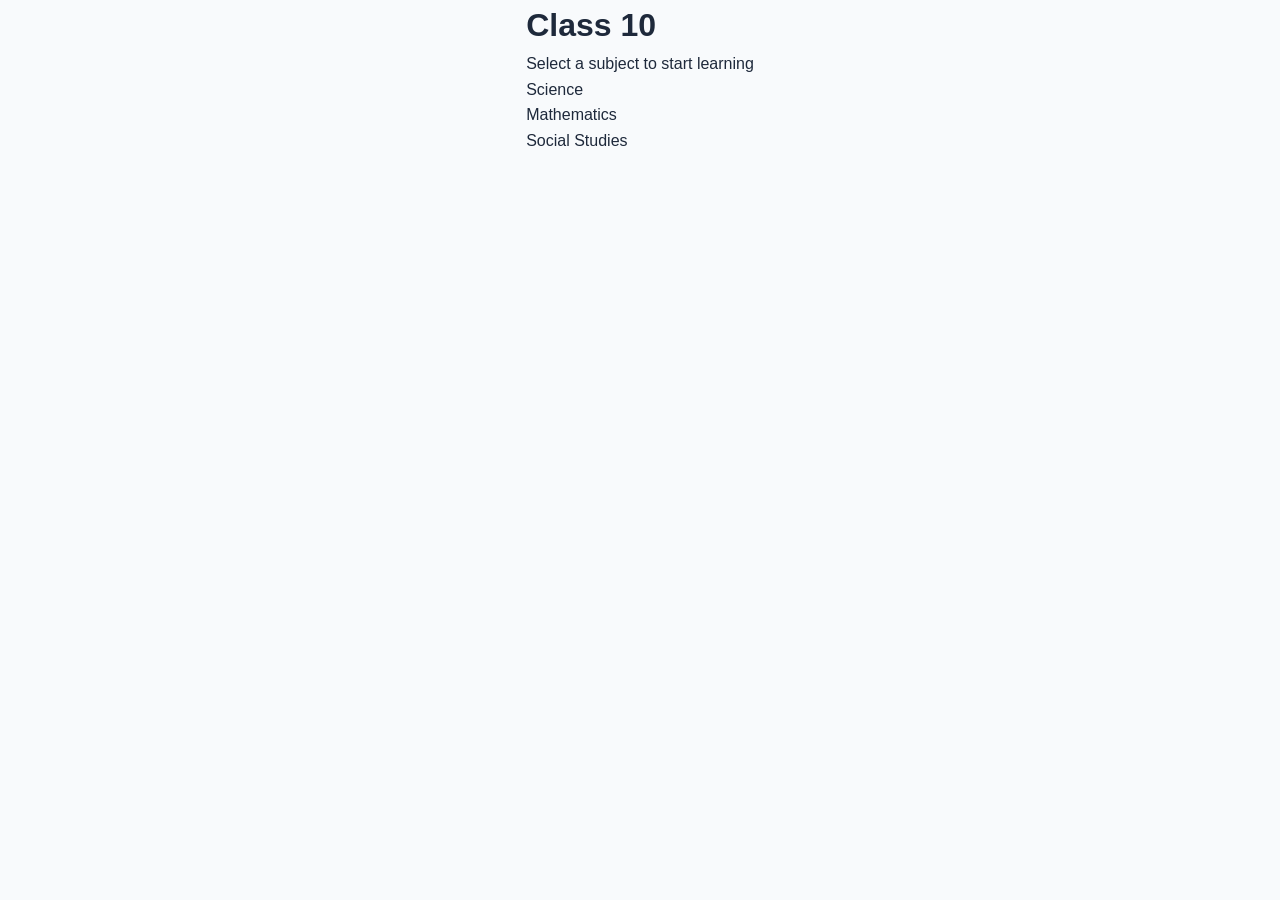
<file: Group 61/class10.html>
<!DOCTYPE html>
<html lang="en">
<head>
    <meta charset="UTF-8">
    <meta name="viewport" content="width=device-width, initial-scale=1.0">
    <title>Class 10 Subjects</title>
    <link rel="stylesheet" href="style.css">
</head>
<body>
    

<div class="container">

    <!-- HERO SECTION -->
    <div class="class-hero">
        <h1>Class 10</h1>
        <p>Select a subject to start learning</p>
    </div>

    <!-- SUBJECT CARDS -->
    <div class="subject-grid">
        <div class="subject-card physics">Science</div>
<div class="subject-card maths">Mathematics</div>
<div class="subject-card biology">Social Studies</div>
    </div>

</div>

</body>
</html>
</file>
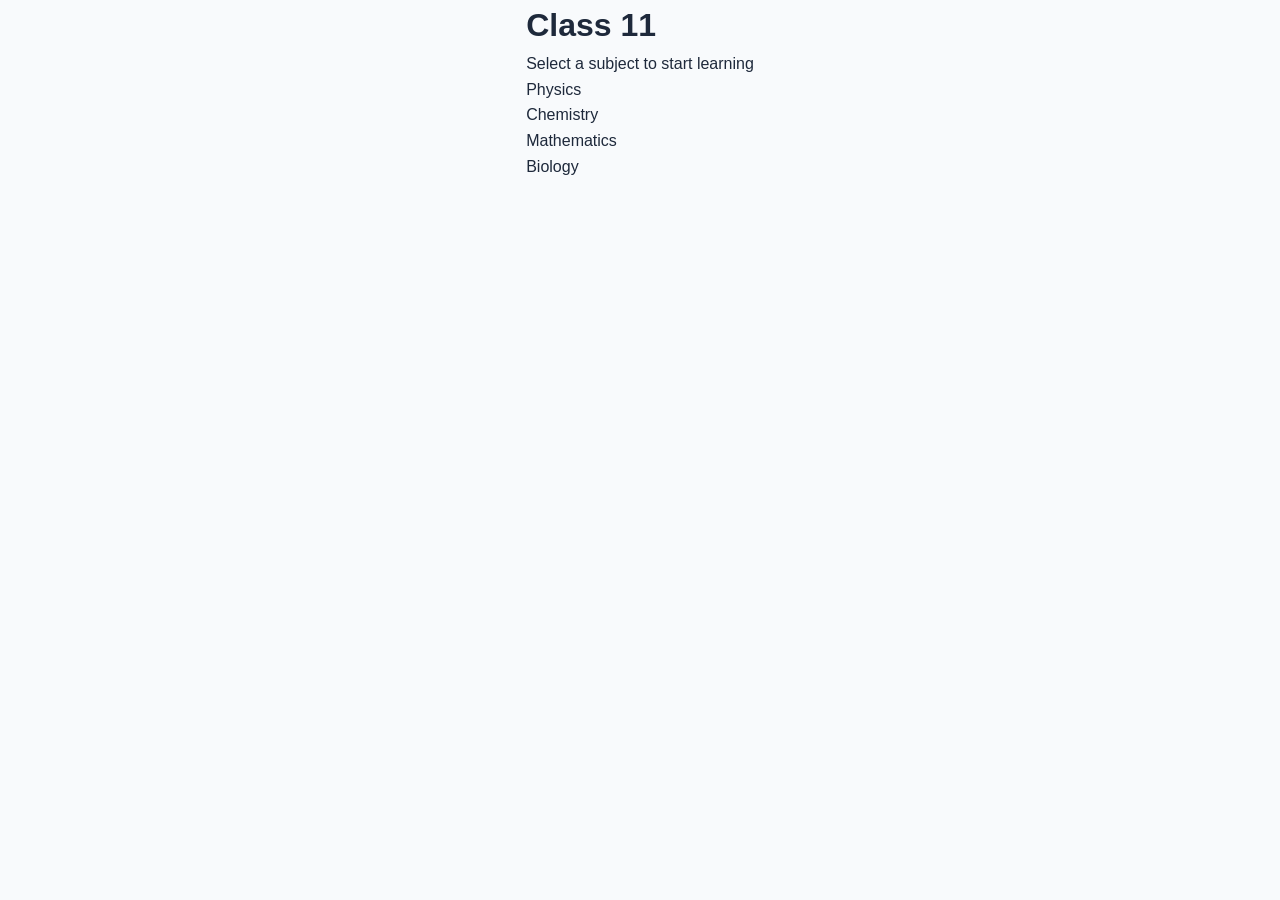
<file: Group 61/class11.html>
<!DOCTYPE html>
<html lang="en">
<head>
    <meta charset="UTF-8">
    <meta name="viewport" content="width=device-width, initial-scale=1.0">
    <title>Class 11 Subjects</title>
    <link rel="stylesheet" href="style.css">
</head>
<body>
    

<div class="container">

    <!-- HERO SECTION -->
    <div class="class-hero">
        <h1>Class 11</h1>
        <p>Select a subject to start learning</p>
    </div>

    <!-- SUBJECT CARDS -->
    <div class="subject-grid">
        <div class="subject-card physics">Physics</div>
<div class="subject-card chemistry">Chemistry</div>
<div class="subject-card maths">Mathematics</div>
<div class="subject-card biology">Biology</div>
    </div>

</div>

</body>
</html>
</file>
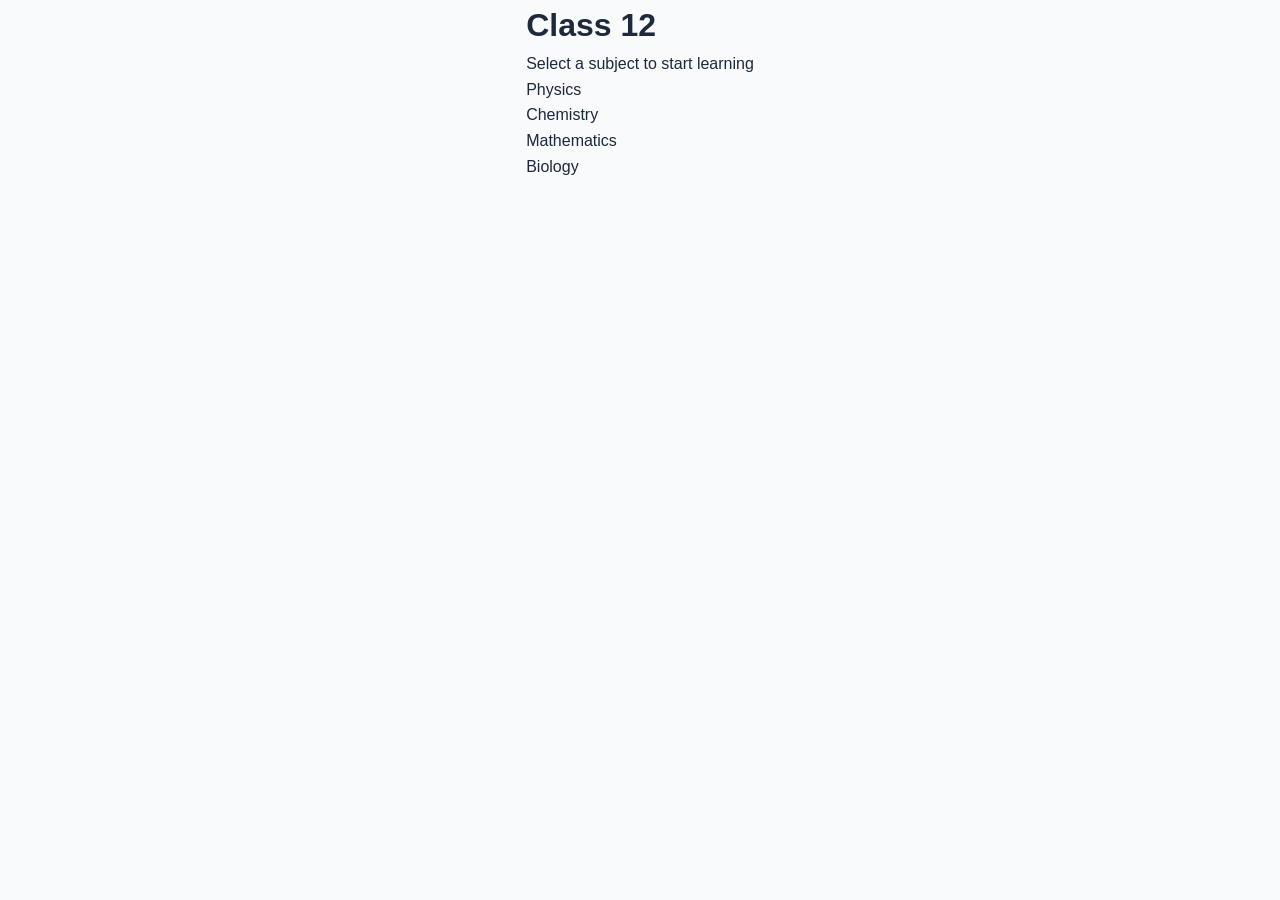
<file: Group 61/class12.html>
<!DOCTYPE html>
<html lang="en">
<head>
    <meta charset="UTF-8">
    <meta name="viewport" content="width=device-width, initial-scale=1.0">
    <title>Class 12 Subjects</title>
    <link rel="stylesheet" href="style.css">
</head>
<body>
    

<div class="container">

    <!-- HERO SECTION -->
    <div class="class-hero">
        <h1>Class 12</h1>
        <p>Select a subject to start learning</p>
    </div>

    <!-- SUBJECT CARDS -->
    <div class="subject-grid">
        <div class="subject-card physics">Physics</div>
<div class="subject-card chemistry">Chemistry</div>
<div class="subject-card maths">Mathematics</div>
<div class="subject-card biology">Biology</div>
    </div>

</div>

</body>
</html>
</file>
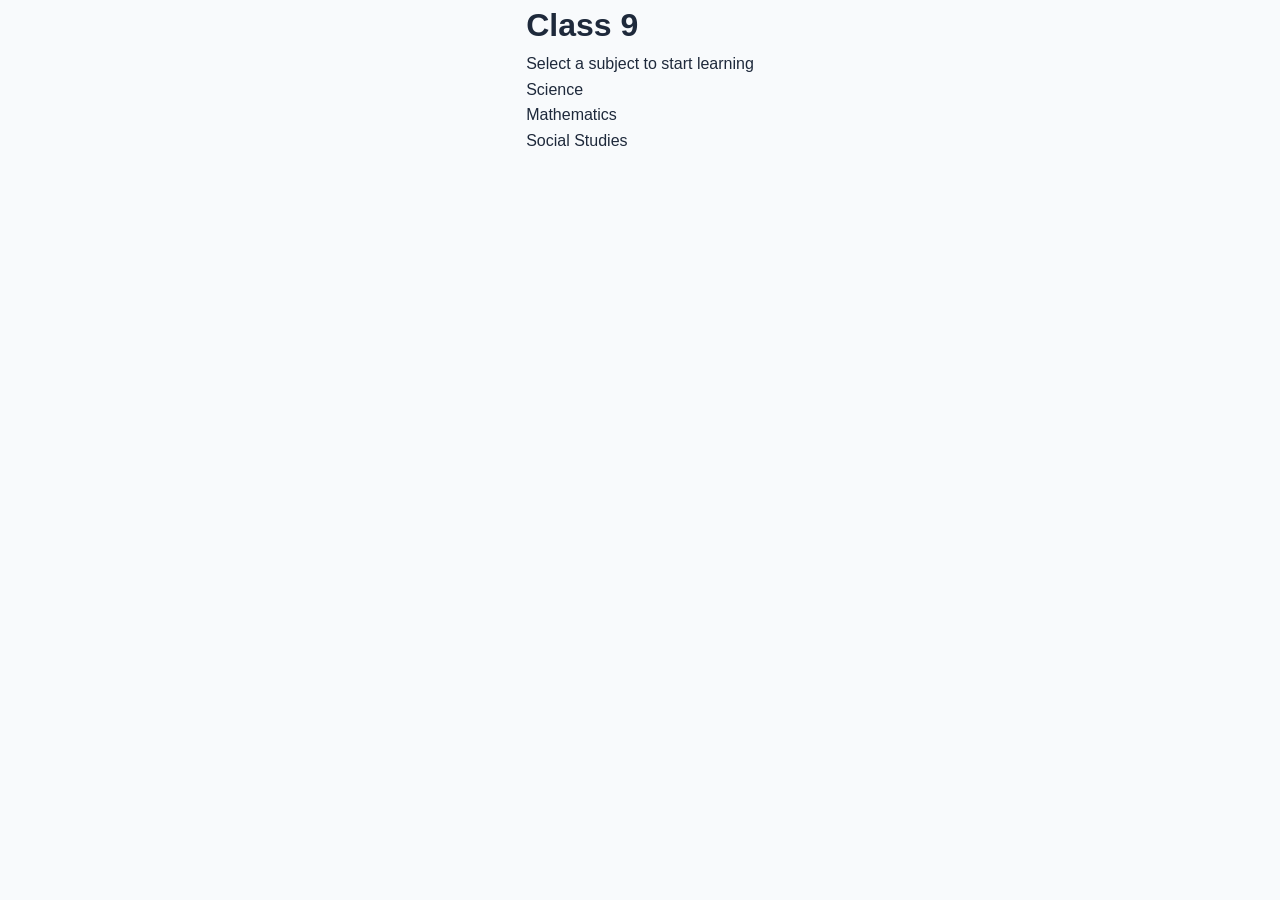
<file: Group 61/class9.html>
<!DOCTYPE html>
<html lang="en">
<head>
    <meta charset="UTF-8">
    <meta name="viewport" content="width=device-width, initial-scale=1.0">
    <title>Class 9 Subjects</title>
    <link rel="stylesheet" href="style.css">
</head>
<body>
    

<div class="container">

    <!-- HERO SECTION -->
    <div class="class-hero">
        <h1>Class 9</h1>
        <p>Select a subject to start learning</p>
    </div>

    <!-- SUBJECT CARDS -->
    <div class="subject-grid">
        <div class="subject-card physics">Science</div>
<div class="subject-card maths">Mathematics</div>
<div class="subject-card biology">Social Studies</div>
    </div>

</div>

</body>
</html>
</file>
<file: Group 61/style.css>
/* CSS Variables for Theming */
        :root {
            --primary-color: #2563eb; /* Modern Blue */
            --primary-hover: #1d4ed8;
            --secondary-color: #eff6ff; /* Light Blue BG */
            --text-dark: #1e293b;
            --text-light: #64748b;
            --bg-color: #f8fafc;
            --white: #ffffff;
            --card-shadow: 0 4px 6px -1px rgba(0, 0, 0, 0.1), 0 2px 4px -1px rgba(0, 0, 0, 0.06);
            --hover-shadow: 0 10px 15px -3px rgba(0, 0, 0, 0.1), 0 4px 6px -2px rgba(0, 0, 0, 0.05);
            --transition: all 0.3s ease;
        }

        /* Reset & Base Styles */
        * {
            margin: 0;
            padding: 0;
            box-sizing: border-box;
            font-family: 'Poppins', sans-serif;
        }

        body {
            background-color: var(--bg-color);
            color: var(--text-dark);
            line-height: 1.6;
            display: flex;
            flex-direction: column;
            min-height: 100vh;
        }

        a {
            text-decoration: none;
            color: inherit;
        }

        ul {
            list-style: none;
        }

        .btn {
            display: inline-block;
            padding: 10px 24px;
            border-radius: 8px;
            font-weight: 500;
            cursor: pointer;
            transition: var(--transition);
            border: none;
            outline: none;
            font-size: 1rem;
        }

        .btn-primary {
            background-color: var(--primary-color);
            color: var(--white);
        }

        .btn-primary:hover {
            background-color: var(--primary-hover);
            transform: translateY(-2px);
        }

        .btn-outline {
            background-color: transparent;
            color: var(--primary-color);
            border: 2px solid var(--primary-color);
        }

        .btn-outline:hover {
            background-color: var(--primary-color);
            color: var(--white);
        }

        .btn-danger { background-color: transparent; color: var(--danger-color); border: 2px solid var(--danger-color); padding: 6px 12px; font-size: 0.85rem;}
        .btn-danger:hover { background-color: var(--danger-color); color: var(--white); }
        .btn-small { padding: 6px 12px; font-size: 0.85rem; }


        /* Utility Classes */
        .container {
            max-width: 1200px;
            margin: 0 auto;
            padding: 0 20px;
        }

        .section-title {
            text-align: center;
            font-size: 2rem;
            color: var(--text-dark);
            margin-bottom: 40px;
            font-weight: 600;
        }

        .section-title span {
            color: var(--primary-color);
        }

        .view-section {
            display: none; /* Used for JS View Switching */
            padding: 60px 0;
            flex: 1;
            animation: fadeIn 0.4s ease-in-out;
        }

        .view-section.active {
            display: block;
        }
        @keyframes fadeIn { from { opacity: 0; transform: translateY(10px); } to { opacity: 1; transform: translateY(0); } }

        /* Navbar */
        header {
            background-color: var(--white);
            box-shadow: 0 2px 4px rgba(0,0,0,0.05);
            position: sticky;
            top: 0;
            z-index: 1000;
        }

        nav {
            display: flex;
            justify-content: space-between;
            align-items: center;
            padding: 15px 0;
        }

        .logo {
            font-size: 1.5rem;
            font-weight: 700;
            color: var(--primary-color);
            display: flex;
            align-items: center;
            gap: 10px;
            cursor: pointer;
        }

        .nav-links {
            display: flex;
            gap: 30px;
            align-items: center;
        }

        .nav-links a {
            font-weight: 500;
            color: var(--text-light);
            transition: var(--transition);
            cursor: pointer;
        }

        .nav-links a:hover, .nav-links a.active-link {
            color: var(--primary-color);
        }

        .mobile-menu-btn { display: none; font-size: 1.5rem; color: var(--text-dark); cursor: pointer; background: none; border: none; }

        .auth-container { display: flex; align-items: center; gap: 15px; border-left: 2px solid #e2e8f0; padding-left: 20px; margin-left: 10px; }
        .user-info { display: flex; flex-direction: column; align-items: flex-end; line-height: 1.2; }
        .user-name { font-weight: 600; font-size: 0.95rem; color: var(--text-dark); }
        .user-role { font-size: 0.75rem; background: var(--secondary-color); color: var(--primary-color); padding: 2px 8px; border-radius: 12px; font-weight: 500;}
        .admin-badge { background: #fee2e2; color: #dc2626; } 

        /* Hero Section */
        .hero {
            display: flex;
            align-items: center;
            justify-content: space-between;
            padding: 60px 0;
            gap: 40px;
        }

        .hero-content {
            flex: 1;
        }

        .hero-title {
            font-size: 3rem;
            line-height: 1.2;
            margin-bottom: 20px;
            color: var(--text-dark);
        }

        .hero-title span {
            color: var(--primary-color);
        }

        .hero-subtitle {
            font-size: 1.1rem;
            color: var(--text-light);
            margin-bottom: 30px;
        }

        .hero-image {
            flex: 1;
            text-align: right;
        }

        .hero-image img {
            max-width: 100%;
            height: auto;
            border-radius: 20px;
            box-shadow: var(--card-shadow);
        }

        .grid-container { display: grid; grid-template-columns: repeat(auto-fill, minmax(250px, 1fr)); gap: 30px; }
        .card { background: var(--white); border-radius: 12px; padding: 30px 20px; text-align: center; box-shadow: var(--card-shadow); transition: var(--transition); cursor: pointer; border: 1px solid transparent; position: relative; }
        .card:hover { transform: translateY(-5px); box-shadow: var(--hover-shadow); border-color: var(--secondary-color); }
        .card-icon { font-size: 2.5rem; color: var(--primary-color); margin-bottom: 15px; background: var(--secondary-color); width: 80px; height: 80px; line-height: 80px; border-radius: 50%; display: inline-block; }
        .card-title { font-size: 1.25rem; font-weight: 600; margin-bottom: 10px; }
        .card-desc { color: var(--text-light); font-size: 0.9rem; }

        .search-container { max-width: 600px; margin: 0 auto 40px auto; position: relative; }
        .search-input { width: 100%; padding: 15px 20px 15px 50px; border-radius: 30px; border: 1px solid #cbd5e1; font-size: 1rem; outline: none; transition: var(--transition); }
        .search-input:focus { border-color: var(--primary-color); box-shadow: 0 0 0 3px rgba(37, 99, 235, 0.1); }
        .search-icon { position: absolute; left: 20px; top: 50%; transform: translateY(-50%); color: var(--text-light); }
        
        .resource-card { text-align: left; display: flex; flex-direction: column; justify-content: space-between; }
        .resource-meta { display: flex; justify-content: space-between; align-items: center; margin-top: 20px; padding-top: 15px; border-top: 1px solid #f1f5f9; }
        .resource-type { font-size: 0.8rem; background: var(--secondary-color); color: var(--primary-color); padding: 4px 10px; border-radius: 20px; font-weight: 500; }
        .resource-actions { display: flex; gap: 10px; margin-top: 15px;}
        .author-tag { font-size: 0.75rem; color: var(--text-light); margin-top: 5px; display: block;}

        .toolbar { display: flex; justify-content: space-between; align-items: center; margin-bottom: 30px; flex-wrap: wrap; gap: 15px;}
        .back-btn { display: inline-flex; align-items: center; gap: 8px; color: var(--text-light); cursor: pointer; transition: var(--transition); font-weight: 500; }
        .back-btn:hover { color: var(--primary-color); }

        .modal-overlay { position: fixed; top: 0; left: 0; width: 100%; height: 100%; background: rgba(0,0,0,0.5); backdrop-filter: blur(4px); display: none; justify-content: center; align-items: center; z-index: 2000; opacity: 0; transition: opacity 0.3s; }
        .modal-overlay.active { display: flex; opacity: 1; }
        .modal-content { background: var(--white); padding: 40px; border-radius: 16px; width: 100%; max-width: 450px; box-shadow: 0 20px 25px -5px rgba(0,0,0,0.1); position: relative; transform: translateY(20px); transition: transform 0.3s; max-height: 90vh; overflow-y: auto; }
        .modal-overlay.active .modal-content { transform: translateY(0); }
        .close-modal { position: absolute; top: 20px; right: 20px; font-size: 1.5rem; color: var(--text-light); cursor: pointer; border: none; background: none; }
        .close-modal:hover { color: var(--danger-color); }
        
        .auth-tabs { display: flex; border-bottom: 2px solid #e2e8f0; margin-bottom: 25px; }
        .auth-tab { flex: 1; text-align: center; padding: 10px; cursor: pointer; font-weight: 600; color: var(--text-light); transition: var(--transition); border-bottom: 2px solid transparent; margin-bottom: -2px; }
        .auth-tab.active-tab { color: var(--primary-color); border-bottom-color: var(--primary-color); }
        .auth-tab:hover:not(.active-tab) { color: var(--text-dark); }
        .auth-error { color: var(--danger-color); font-size: 0.85rem; margin-bottom: 15px; text-align: center; min-height: 20px; }

        .form-group { margin-bottom: 20px; }
        .form-group label { display: block; margin-bottom: 8px; font-weight: 500; font-size: 0.9rem; }
        .form-control { width: 100%; padding: 12px 15px; border: 1px solid #cbd5e1; border-radius: 8px; font-size: 1rem; outline: none; transition: var(--transition); }
        .form-control:focus { border-color: var(--primary-color); box-shadow: 0 0 0 3px rgba(37,99,235,0.1); }
        .modal-title { font-size: 1.5rem; font-weight: 600; margin-bottom: 5px; }
        .modal-subtitle { color: var(--text-light); font-size: 0.9rem; margin-bottom: 20px; }

        /* Footer */
        footer {
            background-color: var(--white);
            padding: 60px 0 20px;
            margin-top: auto;
            border-top: 1px solid #e2e8f0;
        }

        .footer-grid {
            display: grid;
            grid-template-columns: repeat(auto-fit, minmax(200px, 1fr));
            gap: 40px;
            margin-bottom: 40px;
        }

        .footer-col h3 {
            font-size: 1.2rem;
            margin-bottom: 20px;
            color: var(--text-dark);
        }

        .footer-col p {
            color: var(--text-light);
            margin-bottom: 15px;
        }

        .footer-links li {
            margin-bottom: 10px;
        }

        .footer-links a {
            color: var(--text-light);
            transition: var(--transition);
        }

        .footer-links a:hover {
            color: var(--primary-color);
            padding-left: 5px;
        }

        .social-links {
            display: flex;
            gap: 15px;
        }

        .social-links a {
            width: 40px;
            height: 40px;
            border-radius: 50%;
            background: var(--secondary-color);
            color: var(--primary-color);
            display: flex;
            align-items: center;
            justify-content: center;
            transition: var(--transition);
        }

        .social-links a:hover {
            background: var(--primary-color);
            color: var(--white);
            transform: translateY(-3px);
        }

        .footer-bottom {
            text-align: center;
            padding-top: 20px;
            border-top: 1px solid #e2e8f0;
            color: var(--text-light);
            font-size: 0.9rem;
        }

        .empty-state { text-align: center; padding: 40px; color: var(--text-light); grid-column: 1 / -1; background: var(--white); border-radius: 12px; border: 1px dashed #cbd5e1; }

        @media (max-width: 768px) {
            .hero { flex-direction: column; text-align: center; padding: 40px 0; }
            .hero-title { font-size: 2.2rem; }
            .hero-image { order: -1; }
            .nav-links { display: none; flex-direction: column; position: absolute; top: 70px; left: 0; width: 100%; background: var(--white); padding: 20px; box-shadow: 0 10px 10px rgba(0,0,0,0.05); align-items: flex-start; }
            .nav-links.show { display: flex; }
            .mobile-menu-btn { display: block; }
            .auth-container { border-left: none; padding-left: 0; margin-left: 0; border-top: 1px solid #e2e8f0; padding-top: 15px; width: 100%; justify-content: space-between;}
            .section-title { font-size: 1.5rem; }
        }
</file>
